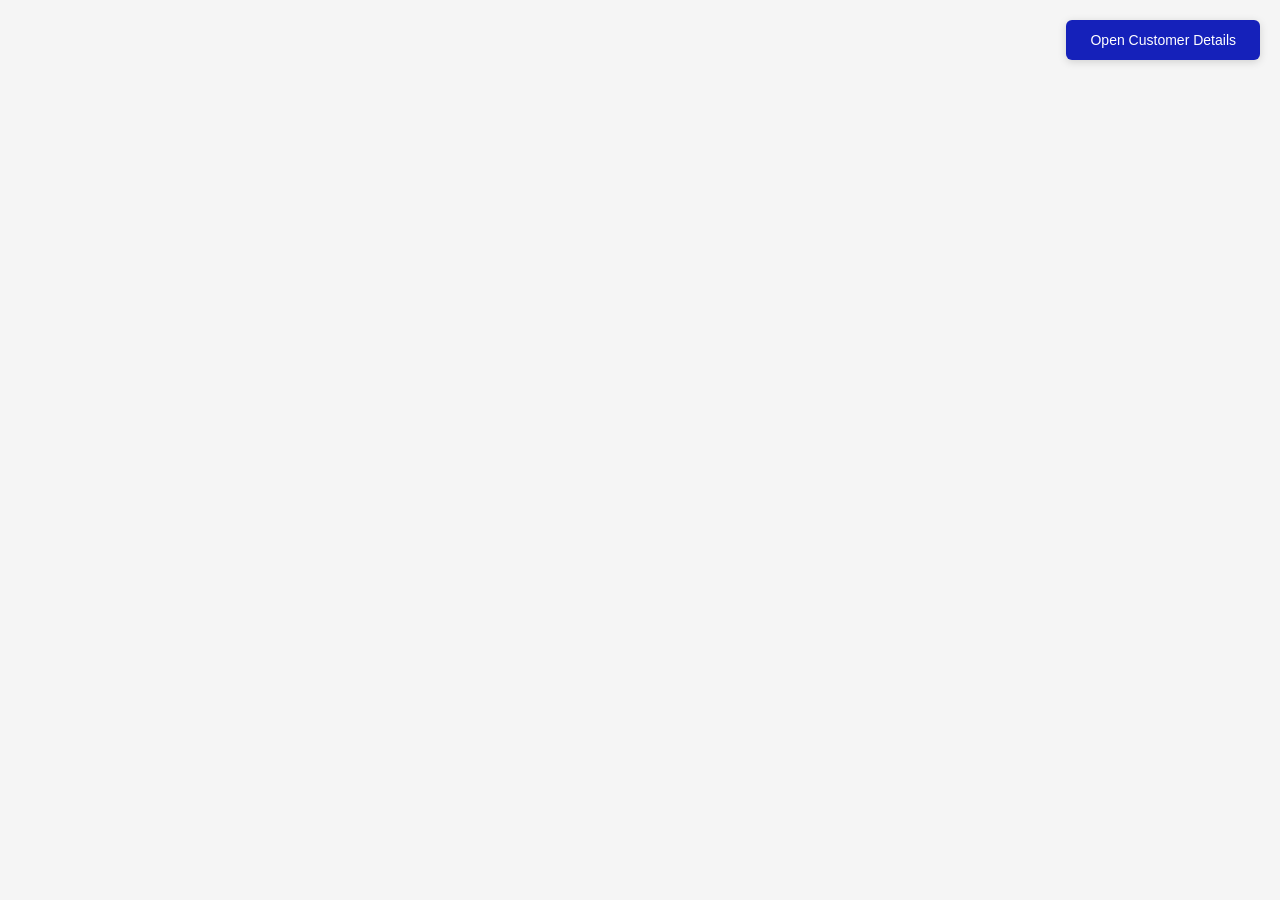
<file: _proto/index.html>
<!DOCTYPE html>
<html lang="km">
<head>
    <meta charset="UTF-8">
    <meta name="viewport" content="width=device-width, initial-scale=1.0">
    <title>PRIME MF</title>
    <link rel="preconnect" href="https://fonts.googleapis.com">
    <link rel="preconnect" href="https://fonts.gstatic.com" crossorigin>
    <link href="https://fonts.googleapis.com/css2?family=Inter:wght@400;500;600;700&family=Noto+Serif+Khmer:wght@400;500;600;700&family=Moul&display=swap" rel="stylesheet">
    <script src="https://code.jquery.com/jquery-3.7.1.min.js" integrity="sha256-/JqT3SQfawRcv/BIHPThkBvs0OEvtFFmqPF/lYI/Cxo=" crossorigin="anonymous"></script>
    <style>
        * {
            margin: 0;
            padding: 0;
            box-sizing: border-box;
        }

        body {
            font-family: 'Inter', 'Noto Serif Khmer', 'Noto Sans KR', 'Dotum', 'Segoe UI', sans-serif;
            background: #f5f5f5;
            padding: 20px;
            color: #333;
        }

        .open-modal-btn {
            position: fixed;
            top: 20px;
            right: 20px;
            background: #1521BA;
            color: white;
            border: none;
            padding: 12px 24px;
            border-radius: 6px;
            font-size: 14px;
            font-weight: 500;
            cursor: pointer;
            box-shadow: 0 2px 8px rgba(0,0,0,0.15);
            z-index: 100;
        }

        .open-modal-btn:hover {
            background: #1521BA;
        }

        @media print {
            .open-modal-btn {
                display: none !important;
            }
        }
    </style>
</head>
<body>
    <button class="open-modal-btn" onclick="openCustomerModal()">Open Customer Details</button>

    <!-- Include Customer Modal -->
    <div id="modalContainer"></div>

    <script>
        $(document).ready(function() {
            // Load and inject the modal HTML
            $.get('customer-modal.html')
                .done(function(html) {
                    const $container = $('#modalContainer');
                    $container.html(html);
                    
                    // Extract and execute scripts separately (innerHTML doesn't execute scripts)
                    $container.find('script').each(function() {
                        const $oldScript = $(this);
                        const scriptContent = $oldScript.html() || $oldScript.text() || '';
                        
                        if (!scriptContent.trim()) {
                            $oldScript.remove();
                            return;
                        }

                        try {
                            const $newScript = $('<script>');
                            
                            // Copy attributes
                            $oldScript[0].attributes && $.each($oldScript[0].attributes, function(i, attr) {
                                $newScript.attr(attr.name, attr.value);
                            });
                            
                            // Set script content
                            $newScript.text(scriptContent);
                            
                            // Replace old script with new one
                            $oldScript.before($newScript);
                            $oldScript.remove();
                        } catch (error) {
                            console.error('Error processing script:', error);
                            $oldScript.remove();
                        }
                    });
                })
                .fail(function(error) {
                    console.error('Error loading modal:', error);
                });

            // Function to open customer modal (can be called from anywhere)
            window.openCustomerModal = function() {
                const $modal = $('#customerModal');
                if ($modal.length) {
                    $modal.css('display', 'flex');
                    document.body.style.overflow = 'hidden';
                }
            };

            // Close customer modal function - ensures it's available globally
            window.closeCustomerModal = function() {
                const modal = document.getElementById('customerModal');
                if (modal) {
                    modal.style.display = 'none';
                    document.body.style.overflow = '';
                }
            };

            // Print document function - ensures it's available globally
            window.printDocument = function() {
                const modal = document.getElementById('customerModal');
                if (modal) {
                    // Ensure modal is visible
                    modal.style.display = 'flex';
                    // Small delay to ensure rendering, then print
                    setTimeout(function() {
                        window.print();
                    }, 100);
                } else {
                    // Fallback to regular print if modal not found
                    window.print();
                }
            };
        });
    </script>
</body>
</html>
</file>
